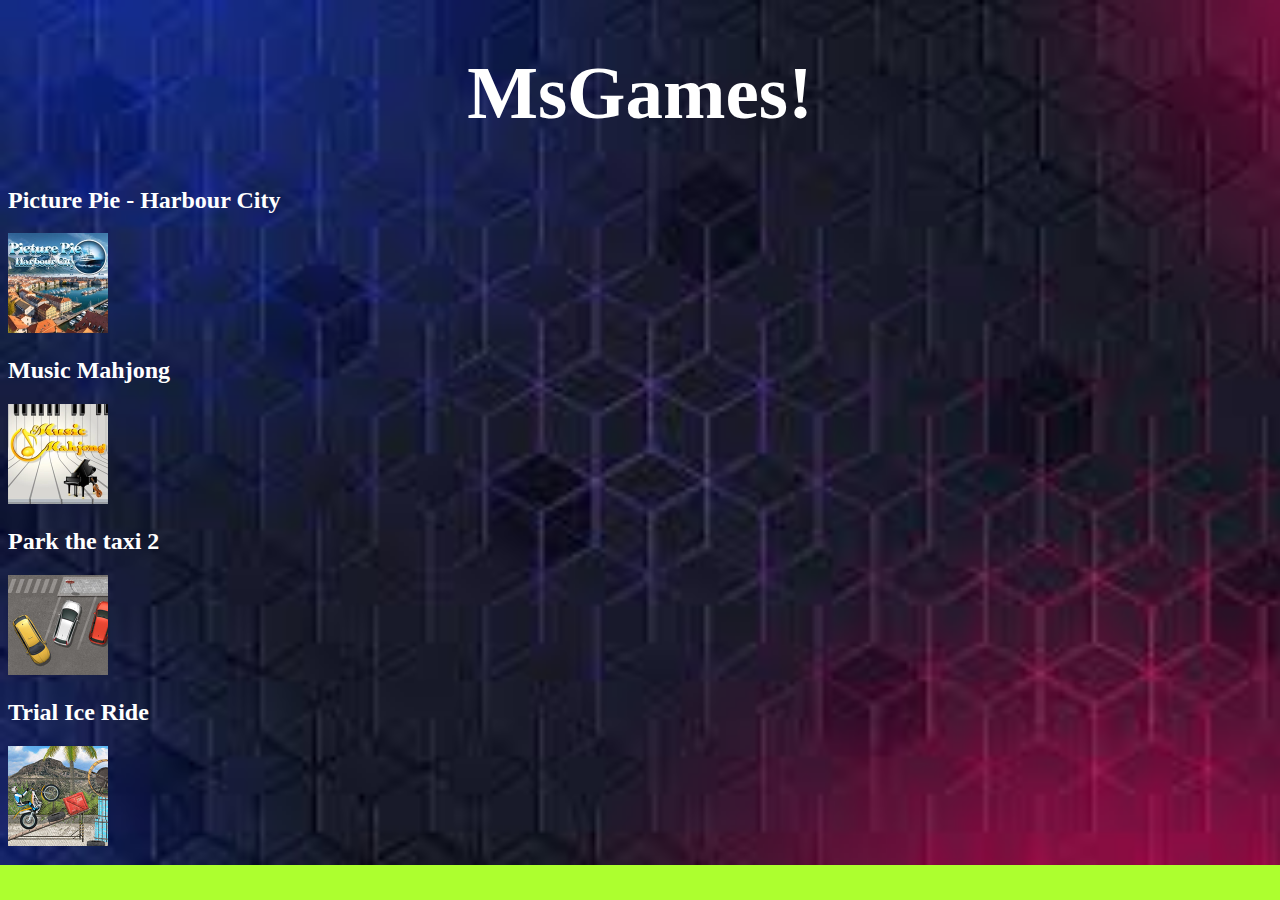
<file: index.html>
<!DOCTYPE html>
<html>

<head>
    <title>MsGames</title>
    <script src="main.js"></script>
    <link rel="stylesheet" type="text/css" href="style.css">
</head>

<body>
    <center>
        <h1>MsGames!</h1>
    </center>
    <div id="MotoX3MDiv">
        <h2>Picture Pie - Harbour City</h2>
        <img src="picturepieharbourcity.png" onclick="Game1();" style="height: 100px; width: 100px;">
    </div>
    <div id="MusicMahjongDiv">
        <h2>Music Mahjong</h2>
        <img src="musicmahjong.png" style="height: 100px; width: 100px;" onclick="Game2();">
    </div>
    <div id="parkthetaxi2">
        <h2>Park the taxi 2</h2>
        <img src="parkthetaxi2-200x200.png" style="height: 100px; width: 100px;" onclick="Game3();">
    </div>
    <div id="youtube">
        <h2>Trial Ice Ride</h2>
        <img src="trialsride2-200x200.png" style="height: 100px; width: 100px;" onclick="Youtube();">
    </div>
    <br>
    <br>
</body>

</html>
</file>
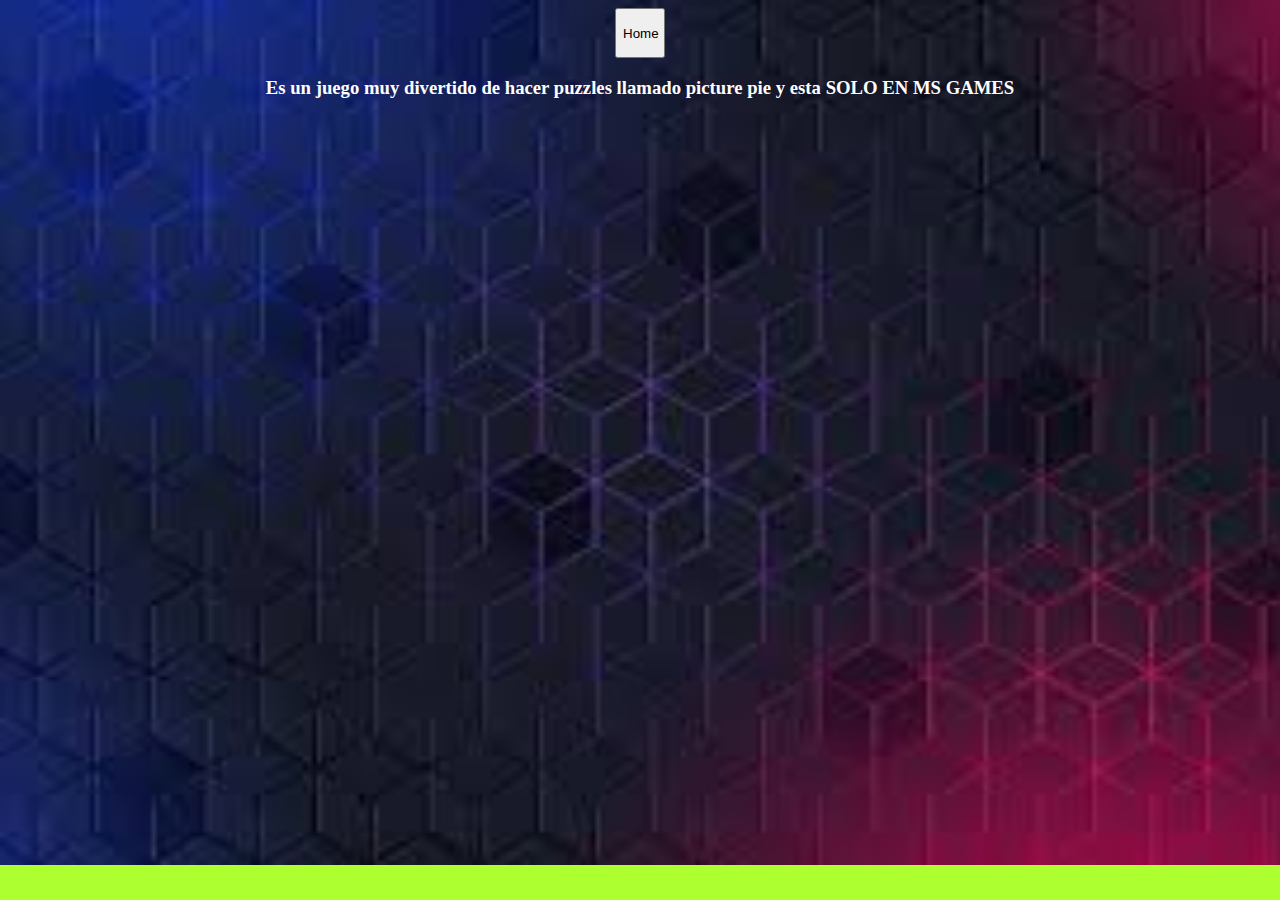
<file: Game1.html>
<!DOCTYPE html>
<html>

<head>
    <title>MsGames</title>
    <script src="main.js"></script>
    <link rel="stylesheet" type="text/css" href="style.css">
</head>

<body>
    <center>
        <div>
            <script src="https://cdn.htmlgames.com/embed.js?game=PicturePieHarbourCity&amp;bgcolor=white"></script>
        </div>
        <button onclick="Home();" style="height: 50px; width: 50px;">Home</button>
        <div>
            <h3>Es un juego muy divertido de hacer puzzles llamado picture pie y esta SOLO EN MS GAMES

            </h3>
        </div>
    </center>
</body>
</html>
</file>
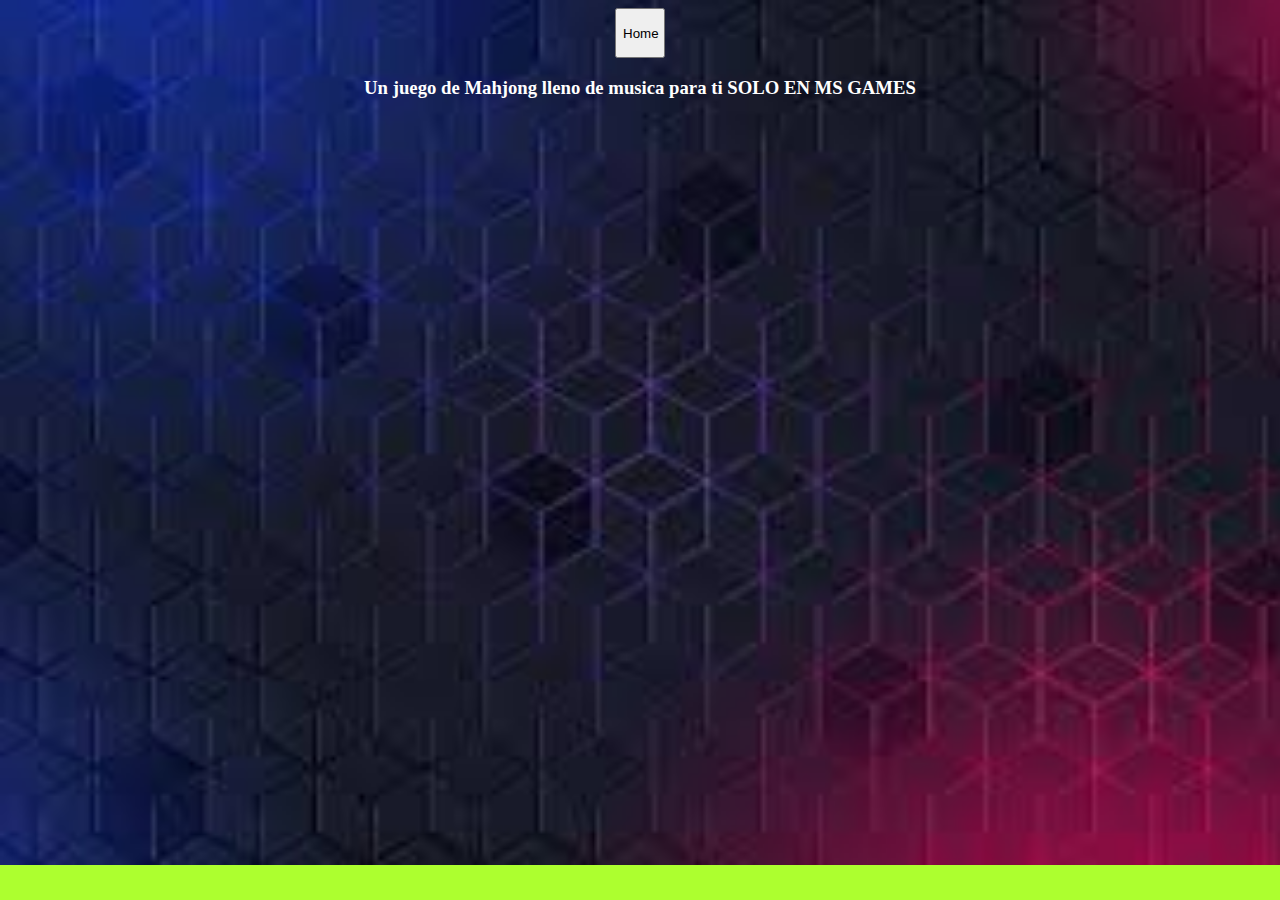
<file: Game2.html>
<!DOCTYPE html>
<html>

<head>
    <title>MsGames</title>
    <script src="main.js"></script>
    <link rel="stylesheet" type="text/css" href="style.css">
</head>

<body>
    <center>
        <div>
            <script src="https://cdn.htmlgames.com/embed.js?game=MusicMahjong&amp;bgcolor=white"></script>
        </div>
        <button onclick="Home();" style="height: 50px; width: 50px;">Home</button>
        <div>
            <h3>Un juego de Mahjong lleno de musica para ti SOLO EN MS GAMES

            </h3>
        </div>
    </center>
</body>
</html>
</file>
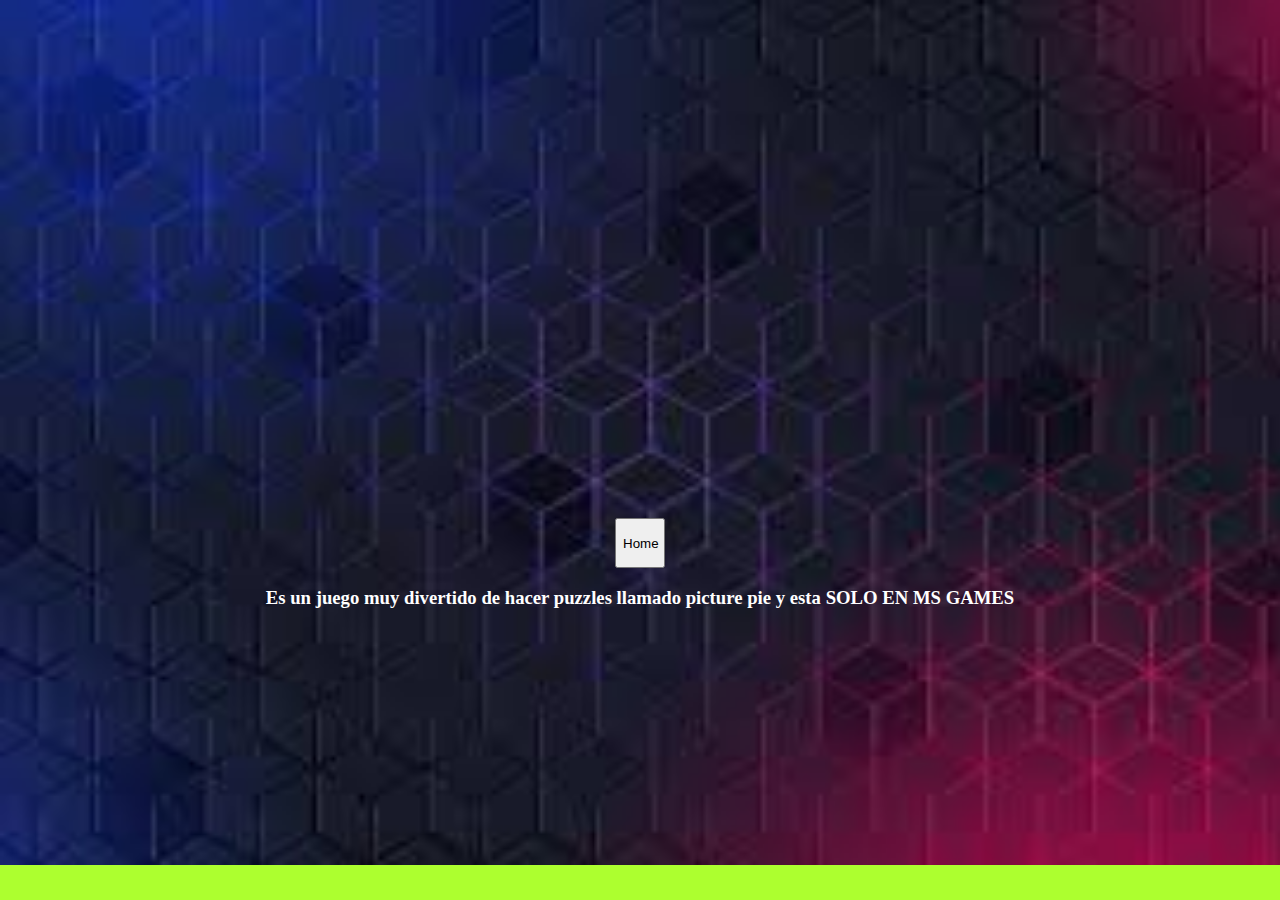
<file: Game3.html>
<!DOCTYPE html>
<html>

<head>
    <title>MsGames</title>
    <script src="main.js"></script>
    <link rel="stylesheet" type="text/css" href="style.css">
</head>

<body>
    <center>
        <div>
            <iframe src="https://1000webgames.com/games/parkthetaxi2/html5/" scrolling="no" allowfullscreen="" width="900" height="506" frameborder="0"></iframe>
        </div>
        <button onclick="Home();" style="height: 50px; width: 50px;">Home</button>
        <div>
            <h3>Es un juego muy divertido de hacer puzzles llamado picture pie y esta SOLO EN MS GAMES

            </h3>
        </div>
    </center>
</body>
</html>
</file>
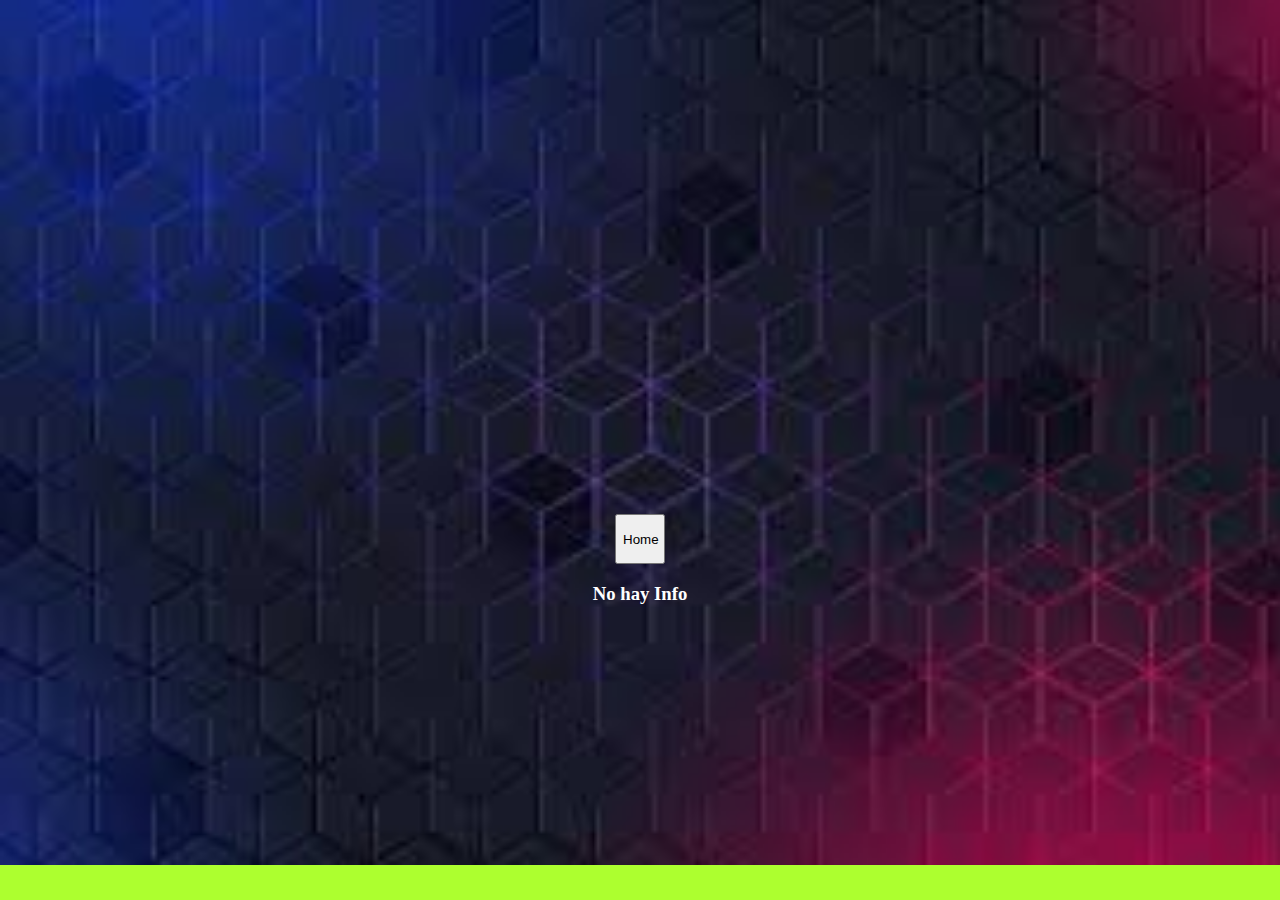
<file: Youtube.html>
<html>

<head>
    <title>MsGames</title>
    <script src="main.js"></script>
    <link rel="stylesheet" type="text/css" href="style.css">
</head>

<body>
    <center>
        <div>
            <iframe src="https://1000webgames.com/games/trialsride2/html5/" scrolling="no" allowfullscreen="" width="900" height="506" frameborder="0"></iframe>
        </div>
        <button onclick="Home();" style="height: 50px; width: 50px;">Home</button>
        <div>
            <h3>No hay Info

            </h3>
        </div>
    </center>
</body>
</html>
</file>
<file: style.css>
body
{
    background-color: greenyellow;
    background-image: url("zaza.jpg");
    background-repeat: no-repeat;
    background-size: 1300px;
}
h1
{
    color: white;
    font-size: 75px;
}
h2
{
    color: white;
}
h3
{
    color: white;
}
</file>
